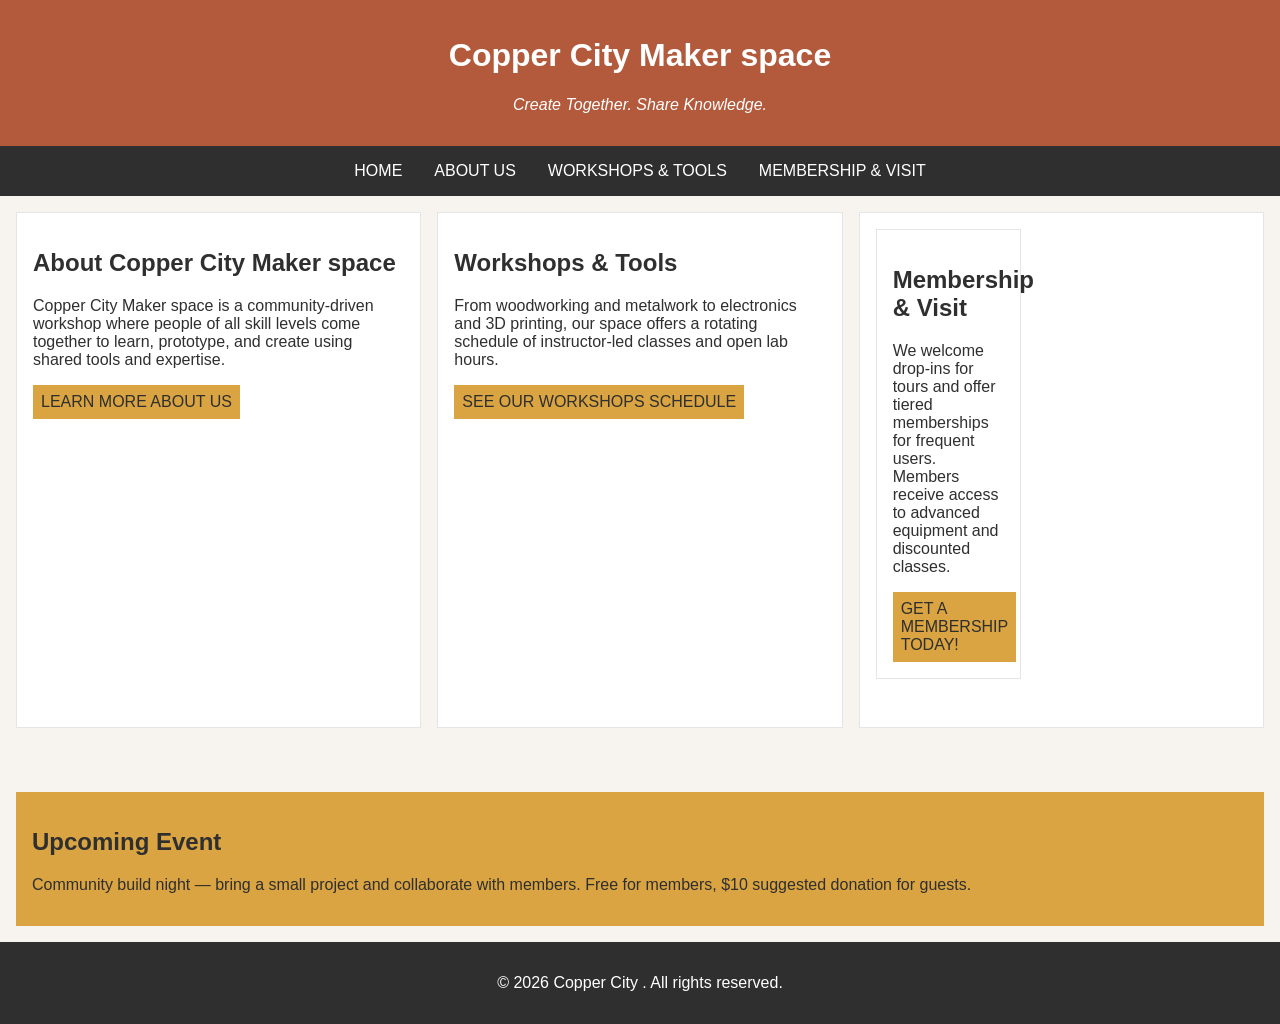
<file: index.html>
<!DOCTYPE html>
<html lang="en">
<head>
    <meta charset="UTF-8">
    <meta name="viewport" content="width=device-width, initial-scale=1.0">
    <link rel="stylesheet" href="styles.css">
    <title>Copper City Maker space</title>
</head>
<body>
<header>
    <h1>Copper City Maker space</h1>
    <p>Create Together. Share Knowledge.</p>
</header>
<nav>
    <ul>
        <li><a href="index.html">Home</a></li>
        <li><a href="about.html">About Us</a></li>
        <li><a href="workshops.html">Workshops & Tools</a></li>
        <li><a href="memberships.html">Membership & Visit</a></li>
    </ul>
</nav>
<main class="card-row">
    <section id="about">
        <h2>About Copper City Maker space</h2>
        <p>Copper City Maker space is a community-driven workshop where people of all skill levels come together to learn, prototype, and create using shared tools and expertise.</p>
        <a href="about.html">Learn more About Us</a>
    </section>
    <section id="workshops">
        <h2>Workshops & Tools</h2>
        <p>From woodworking and metalwork to electronics and 3D printing, our space offers a rotating schedule of instructor-led classes and open lab hours.</p>
        <a href="workshops.html">See our Workshops Schedule</a>
    </section>
    <section>
        <section id="memberships">
        <h2>Membership & Visit</h2>
        <p>We welcome drop-ins for tours and offer tiered memberships for frequent users. Members receive access to advanced equipment and discounted classes.</p>
        <a href="memberships.html">Get a Membership Today!</a>
    </section>
</main>
<aside>
    <h2>Upcoming Event</h2>
    <p>Community build night — bring a small project and collaborate with members. Free for members, $10 suggested donation for guests.</p>
</aside>
<footer>
    <p>&copy; 2026 Copper City  . All rights reserved.</p>
</footer>
</body>
</html>
</file>
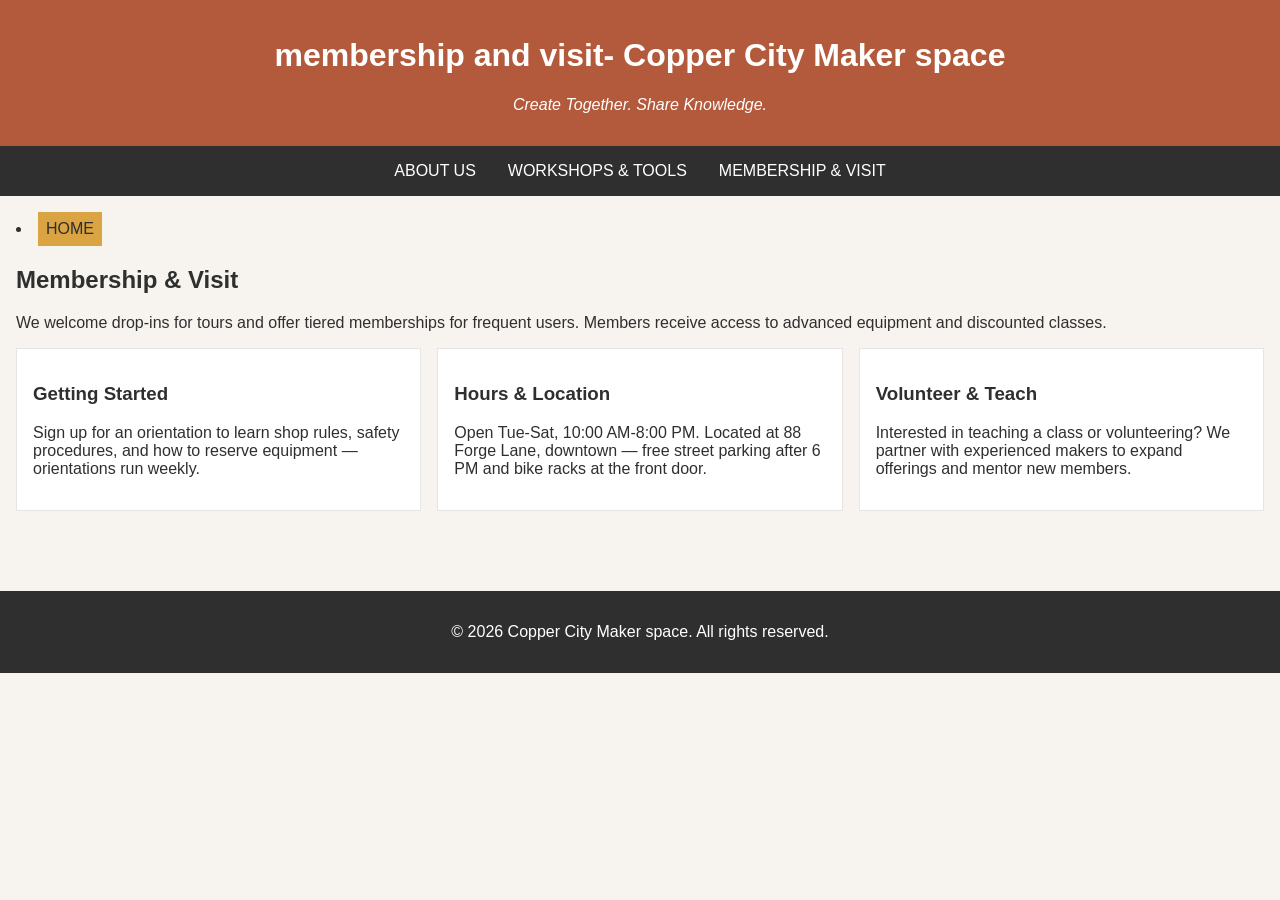
<file: membership.html>
<!DOCTYPE html>
<html lang="en">
<head>
    <meta charset="UTF-8">
    <meta name="viewport" content="width=device-width, initial-scale=1.0">
    <link rel="stylesheet" href="styles.css">
    <title>membership- Copper City Maker space</title>
</head>
<body>
    <header>
        <h1>membership and visit- Copper City Maker space</h1>
        <p>Create Together. Share Knowledge.</p>
    </header>
    <nav>
    <ul>
        <li><a href="about.html">About Us</a></li>
        <li><a href="workshops.html">Workshops & Tools</a></li>
        <li><a href="memberships.html">Membership & Visit</a></li>
    </ul>
</nav>
 <main>
    <li><a href="index.html">Home</a></li>
    <section id="memberships">
        <h2>Membership & Visit</h2>
        <p>We welcome drop-ins for tours and offer tiered memberships for frequent users. Members receive access to advanced equipment and discounted classes.</p>
        <div class="card-row"> 
            <section>
                <h3>Getting Started</h3>
                <p>Sign up for an orientation to learn shop rules, safety procedures, and how to reserve equipment — orientations run weekly.</p>
            </section>
            <section>
                <h3>Hours & Location</h3>
                <p>Open Tue-Sat, 10:00 AM-8:00 PM. Located at 88 Forge Lane, downtown — free street parking after 6 PM and bike racks at the front door.</p>
            </section>
            <section>
                <h3>Volunteer & Teach</h3>
                <p>Interested in teaching a class or volunteering? We partner with experienced makers to expand offerings and mentor new members.</p>
            </section>
 </main>
 <footer>
    <p>&copy; 2026 Copper City Maker space. All rights reserved.</p>
</footer>
</body>
</html>
</file>
<file: styles.css>
/* =====  CSS by Christina Carrasquilla =====  */

/* ===== Color Palette 

Copper:#B35A3C
Charcoal:#2F2F2F
Light Background:#F7F4EF
Card Background:#FFFFFF
Soft Gold:#D9A441
Border:#E5E5E5

===== */

/* ===== GLOBAL (Base) Styles ===== */

body {
    font-family: Arial, sans-serif;
    margin: 0;
    background-color: #F7F4EF;
    color: #2F2F2F;
    display:grid;
    grid-template-columns: 1fr;
}

header {
    background-color: #B35A3C;
    color: white;
    text-align: center;
    padding: 1rem;
}

header img {
    margin-top: 0.5rem;
}
header p {
    font-style:italic;
}
nav {
    background-color: #2F2F2F;
    padding:.5rem;
}

nav ul {
    list-style: none;
    margin: 0;
    padding: 0;
}

nav a {
    color: white;
    text-decoration: none;
    padding: 0.5rem;
    display: inline-block;
    text-transform:uppercase;
}

nav a:hover {
    background-color: #B35A3C;
}

main {
    padding: 1rem;
}
main a {
    background-color:#D9A441;
    color: #2F2F2F;
    text-decoration: none;
    padding: 0.5rem;
    display: inline-block;
    text-transform:uppercase;
}

main a:hover {
    background-color: #B35A3C;
    color:white;
}

section {
    margin-bottom: 2rem;
}

.card-row section {
    background-color: white;
    border: 1px solid #E5E5E5;
    padding: 1rem;
}

img {
    display: block;
    margin-top: 0.5rem;
    max-width: 100%;
}

aside {
    background-color: #D9A441;
    padding: 1rem;
    margin: 1rem;
}

nav a {
    color: white;
    text-decoration: none;
    padding: 0.5rem;
    display: inline-block;
    text-transform:uppercase;
}

nav a:hover {
    background-color: #B35A3C;
}
footer {
    background-color: #2F2F2F;
    color: white;
    text-align: center;
    padding: 1rem;
}
/* ======= MEDIA QUERY (MEDIUM ==== */
@media screen and (min-width:817px){
    nav ul {
    display: flex;
    justify-content: center;
    gap: 1rem;
}

 .card-row {
    display: flex;
    gap: 1rem;
}

.card-row section {
    width: 30%;
}   
}
</file>
